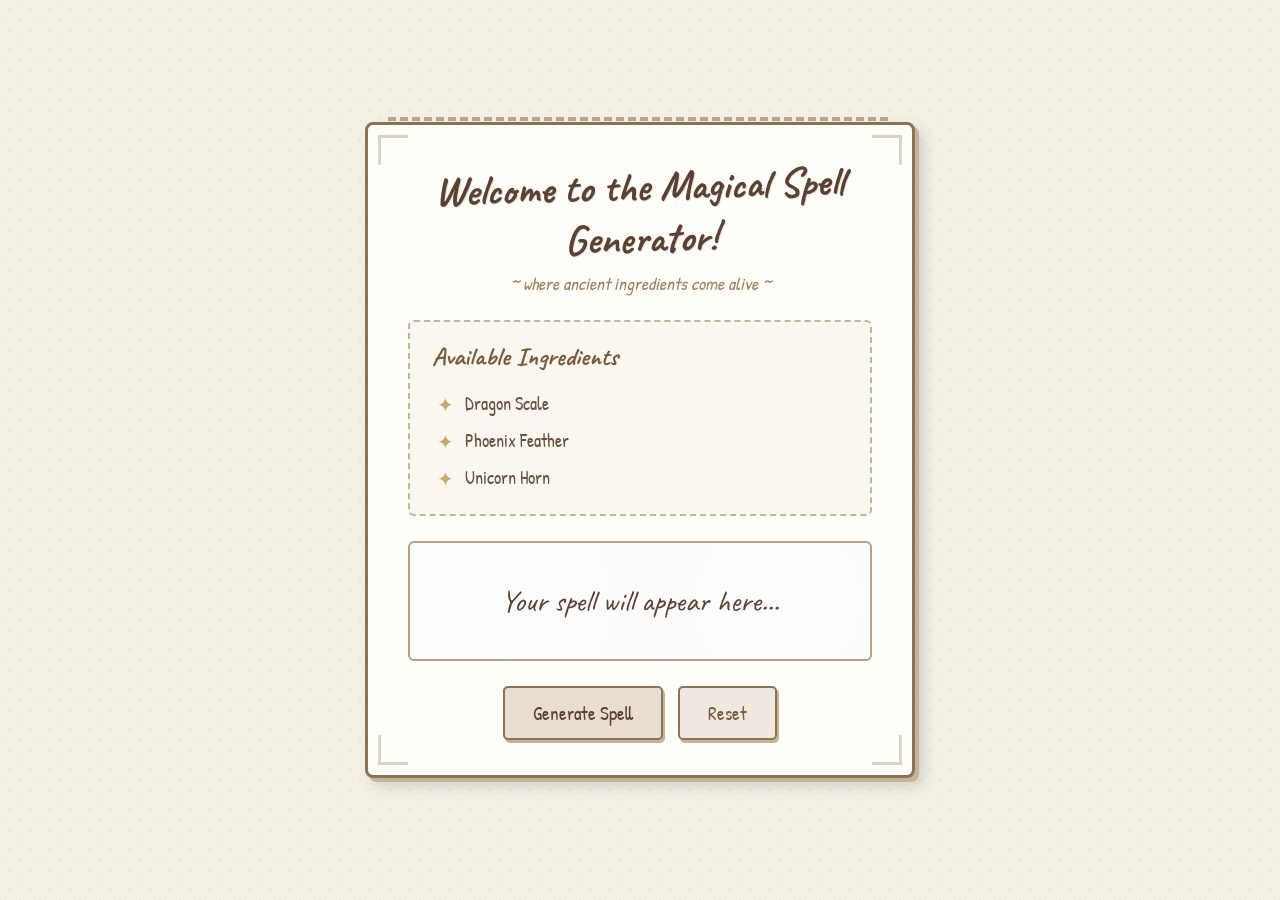
<file: week8_ex01_dom_spell_generator.html>
<!doctype html>
<html lang="en">
  <head>
    <meta charset="UTF-8" />
    <meta name="viewport" content="width=device-width, initial-scale=1.0" />
    <title>Magical Spell Generator</title>
    <style>
      @import url("https://fonts.googleapis.com/css2?family=Caveat:wght@400;700&family=Patrick+Hand&display=swap");

      * {
        margin: 0;
        padding: 0;
        box-sizing: border-box;
      }

      body {
        font-family: "Patrick Hand", cursive;
        background-color: #f5f0e6;
        background-image:
          radial-gradient(#e8e0d0 1px, transparent 1px),
          radial-gradient(#e8e0d0 1px, transparent 1px);
        background-size: 20px 20px;
        background-position:
          0 0,
          10px 10px;
        min-height: 100vh;
        display: flex;
        justify-content: center;
        align-items: center;
        padding: 20px;
      }

      .container {
        background: #fffef8;
        border: 3px solid #8b7355;
        border-radius: 8px;
        padding: 35px 40px;
        max-width: 550px;
        width: 100%;
        box-shadow:
          4px 4px 0px #c4b49a,
          8px 8px 15px rgba(0, 0, 0, 0.15);
        position: relative;
      }

      .container::before {
        content: "";
        position: absolute;
        top: -8px;
        left: 20px;
        right: 20px;
        height: 4px;
        background: repeating-linear-gradient(
          90deg,
          #8b7355 0px,
          #8b7355 8px,
          transparent 8px,
          transparent 12px
        );
        opacity: 0.6;
      }

      h1 {
        font-family: "Caveat", cursive;
        font-size: 2.6em;
        color: #5c4033;
        text-align: center;
        margin-bottom: 8px;
        transform: rotate(-1.5deg);
        text-shadow: 1px 1px 0px rgba(0, 0, 0, 0.1);
      }

      .subtitle {
        text-align: center;
        color: #a08060;
        font-size: 1.1em;
        margin-bottom: 25px;
        font-style: italic;
      }

      .ingredients-section {
        background: #faf6f0;
        border: 2px dashed #c4b49a;
        border-radius: 6px;
        padding: 18px 22px;
        margin-bottom: 25px;
      }

      .ingredients-section h3 {
        color: #7a5c3c;
        font-size: 1.3em;
        margin-bottom: 12px;
        font-family: "Caveat", cursive;
        font-size: 1.6em;
      }

      ul {
        list-style: none;
        padding-left: 5px;
      }

      li {
        padding: 6px 0;
        color: #6b5344;
        font-size: 1.15em;
        position: relative;
        padding-left: 28px;
      }

      li::before {
        content: "✦";
        position: absolute;
        left: 0;
        color: #c9a86c;
        font-size: 1.1em;
      }

      .spell-area {
        min-height: 120px;
        border: 2px solid #b8a088;
        border-radius: 6px;
        margin-bottom: 25px;
        display: flex;
        flex-direction: column;
        justify-content: center;
        align-items: center;
        text-align: center;
        padding: 20px;
        background: #fdfcfa;
        transition: all 0.3s ease;
        position: relative;
        overflow: hidden;
      }

      .spell-area::after {
        content: "";
        position: absolute;
        top: 0;
        left: 0;
        right: 0;
        bottom: 0;
        background-image:
          radial-gradient(
            circle at 20% 50%,
            rgba(255, 255, 255, 0.4) 0%,
            transparent 50%
          ),
          radial-gradient(
            circle at 80% 50%,
            rgba(255, 255, 255, 0.3) 0%,
            transparent 50%
          );
        pointer-events: none;
      }

      .spell-area p {
        font-family: "Caveat", cursive;
        font-size: 1.9em;
        color: #5c4033;
        z-index: 1;
      }

      .spell-area .countdown {
        font-family: "Caveat", cursive;
        font-size: 3em;
        color: #8b6914;
        z-index: 1;
        animation: pulse 0.5s ease-in-out;
      }

      @keyframes pulse {
        0%,
        100% {
          transform: scale(1);
        }
        50% {
          transform: scale(1.2);
        }
      }

      .spell-area .ingredient-display {
        font-family: "Caveat", cursive;
        font-size: 2.2em;
        color: #5c4033;
        z-index: 1;
        animation: fadeInUp 0.6s ease-out;
      }

      @keyframes fadeInUp {
        from {
          opacity: 0;
          transform: translateY(15px) rotate(-2deg);
        }
        to {
          opacity: 1;
          transform: translateY(0) rotate(0deg);
        }
      }

      .spell-area .magic-text {
        font-size: 0.9em;
        color: #a08060;
        margin-top: 8px;
        z-index: 1;
      }

      .buttons {
        display: flex;
        gap: 15px;
        justify-content: center;
      }

      button {
        font-family: "Patrick Hand", cursive;
        font-size: 1.2em;
        padding: 12px 28px;
        border: 2px solid #8b7355;
        border-radius: 5px;
        cursor: pointer;
        transition: all 0.15s ease;
        position: relative;
        overflow: hidden;
      }

      button:active {
        transform: translateY(2px);
      }

      #generateButton {
        background: #e8ddd0;
        color: #5c4033;
        box-shadow: 2px 3px 0px #c4b49a;
      }

      #generateButton:hover {
        background: #ddd0c0;
        transform: translateY(-1px);
      }

      #generateButton:active {
        box-shadow: 1px 1px 0px #c4b49a;
        transform: translateY(2px);
      }

      #generateButton:disabled {
        opacity: 0.6;
        cursor: not-allowed;
        transform: none;
      }

      #resetButton {
        background: #f0e8e0;
        color: #7a5c3c;
        box-shadow: 2px 3px 0px #c4b49a;
      }

      #resetButton:hover {
        background: #e8ddd5;
        transform: translateY(-1px);
      }

      #resetButton:active {
        box-shadow: 1px 1px 0px #c4b49a;
        transform: translateY(2px);
      }

      .corner-decoration {
        position: absolute;
        width: 30px;
        height: 30px;
        opacity: 0.3;
      }

      .corner-decoration.top-left {
        top: 10px;
        left: 10px;
        border-top: 3px solid #8b7355;
        border-left: 3px solid #8b7355;
      }

      .corner-decoration.top-right {
        top: 10px;
        right: 10px;
        border-top: 3px solid #8b7355;
        border-right: 3px solid #8b7355;
      }

      .corner-decoration.bottom-left {
        bottom: 10px;
        left: 10px;
        border-bottom: 3px solid #8b7355;
        border-left: 3px solid #8b7355;
      }

      .corner-decoration.bottom-right {
        bottom: 10px;
        right: 10px;
        border-bottom: 3px solid #8b7355;
        border-right: 3px solid #8b7355;
      }

      .sparkle {
        position: absolute;
        pointer-events: none;
        animation: sparkleFloat 1s ease-out forwards;
        font-size: 1.5em;
        z-index: 10;
      }

      @keyframes sparkleFloat {
        0% {
          opacity: 1;
          transform: translate(0, 0) scale(0);
        }
        50% {
          opacity: 1;
          transform: translate(var(--tx), var(--ty)) scale(1);
        }
        100% {
          opacity: 0;
          transform: translate(calc(var(--tx) * 2), calc(var(--ty) * 2))
            scale(0);
        }
      }
    </style>
  </head>
  <body>
    <div class="container">
      <div class="corner-decoration top-left"></div>
      <div class="corner-decoration top-right"></div>
      <div class="corner-decoration bottom-left"></div>
      <div class="corner-decoration bottom-right"></div>

      <h1>Welcome to the Magical Spell Generator!</h1>
      <p class="subtitle">~ where ancient ingredients come alive ~</p>

      <div class="ingredients-section">
        <h3>Available Ingredients</h3>
        <ul id="ingredientsList">
          <li>Dragon Scale</li>
          <li>Phoenix Feather</li>
          <li>Unicorn Horn</li>
        </ul>
      </div>

      <div id="spellArea" class="spell-area">
        <p>Your spell will appear here...</p>
      </div>

      <div class="buttons">
        <button id="generateButton">Generate Spell</button>
        <button id="resetButton">Reset</button>
      </div>
    </div>

    <script src="week8_ex01_dom_spell_generator.js"></script>
  </body>
</html>
</file>
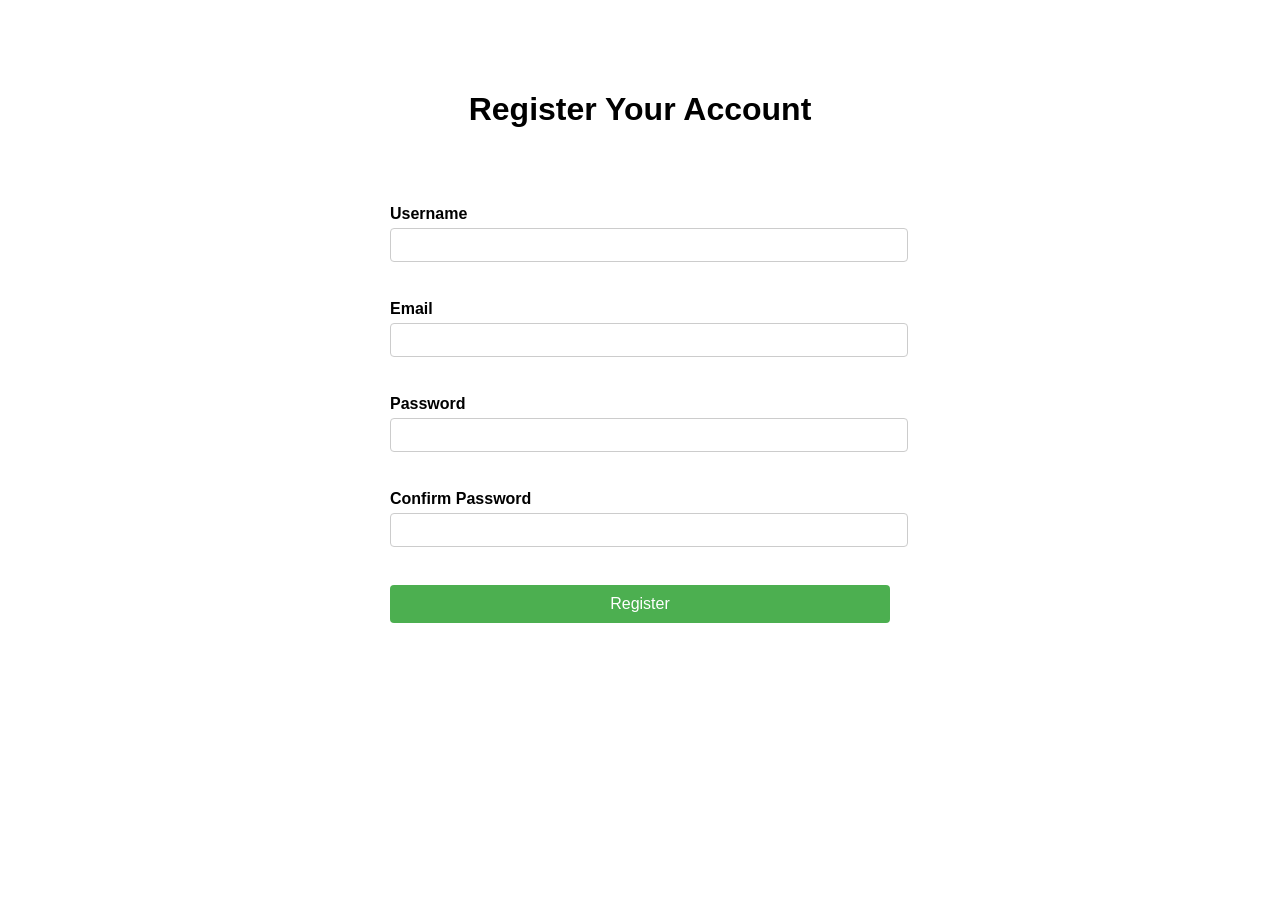
<file: week8_ex04_dom_registration_form.html>
<!doctype html>
<html lang="en">
  <head>
    <meta charset="UTF-8" />
    <title>Simple Registration Form</title>
    <style>
      body {
        font-family: Arial, sans-serif;
        max-width: 500px;
        margin: 50px auto;
        padding: 20px;
      }
      h1 {
        text-align: center;
      }
      .form-group {
        margin-bottom: 15px;
      }
      label {
        display: block;
        margin-bottom: 5px;
        font-weight: bold;
      }
      input {
        width: 100%;
        padding: 8px;
        border: 1px solid #ccc;
        border-radius: 4px;
        font-size: 14px;
      }
      button {
        width: 100%;
        padding: 10px;
        background-color: #4caf50;
        color: white;
        border: none;
        border-radius: 4px;
        font-size: 16px;
        cursor: pointer;
      }
      button:hover {
        background-color: #45a049;
      }
      .error {
        color: red;
        font-size: 13px;
        margin-top: 5px;
        min-height: 18px;
      }
      #formMessage {
        text-align: center;
        padding: 10px;
        margin-bottom: 15px;
        color: green;
        font-weight: bold;
        min-height: 20px;
      }
    </style>
  </head>
  <body>
    <h1>Register Your Account</h1>

    <div id="formMessage"></div>

    <form id="registrationForm">
      <div class="form-group">
        <label for="username">Username</label>
        <input type="text" id="username" name="username" />
        <div id="usernameError" class="error"></div>
      </div>

      <div class="form-group">
        <label for="email">Email</label>
        <input type="email" id="email" name="email" />
        <div id="emailError" class="error"></div>
      </div>

      <div class="form-group">
        <label for="password">Password</label>
        <input type="password" id="password" name="password" />
        <div id="passwordError" class="error"></div>
      </div>

      <div class="form-group">
        <label for="confirmPassword">Confirm Password</label>
        <input type="password" id="confirmPassword" name="confirmPassword" />
        <div id="confirmPasswordError" class="error"></div>
      </div>

      <button type="submit" id="submitBtn">Register</button>
    </form>

    <script src="week8_ex04_dom_registration_form.js"></script>
  </body>
</html>
</file>
